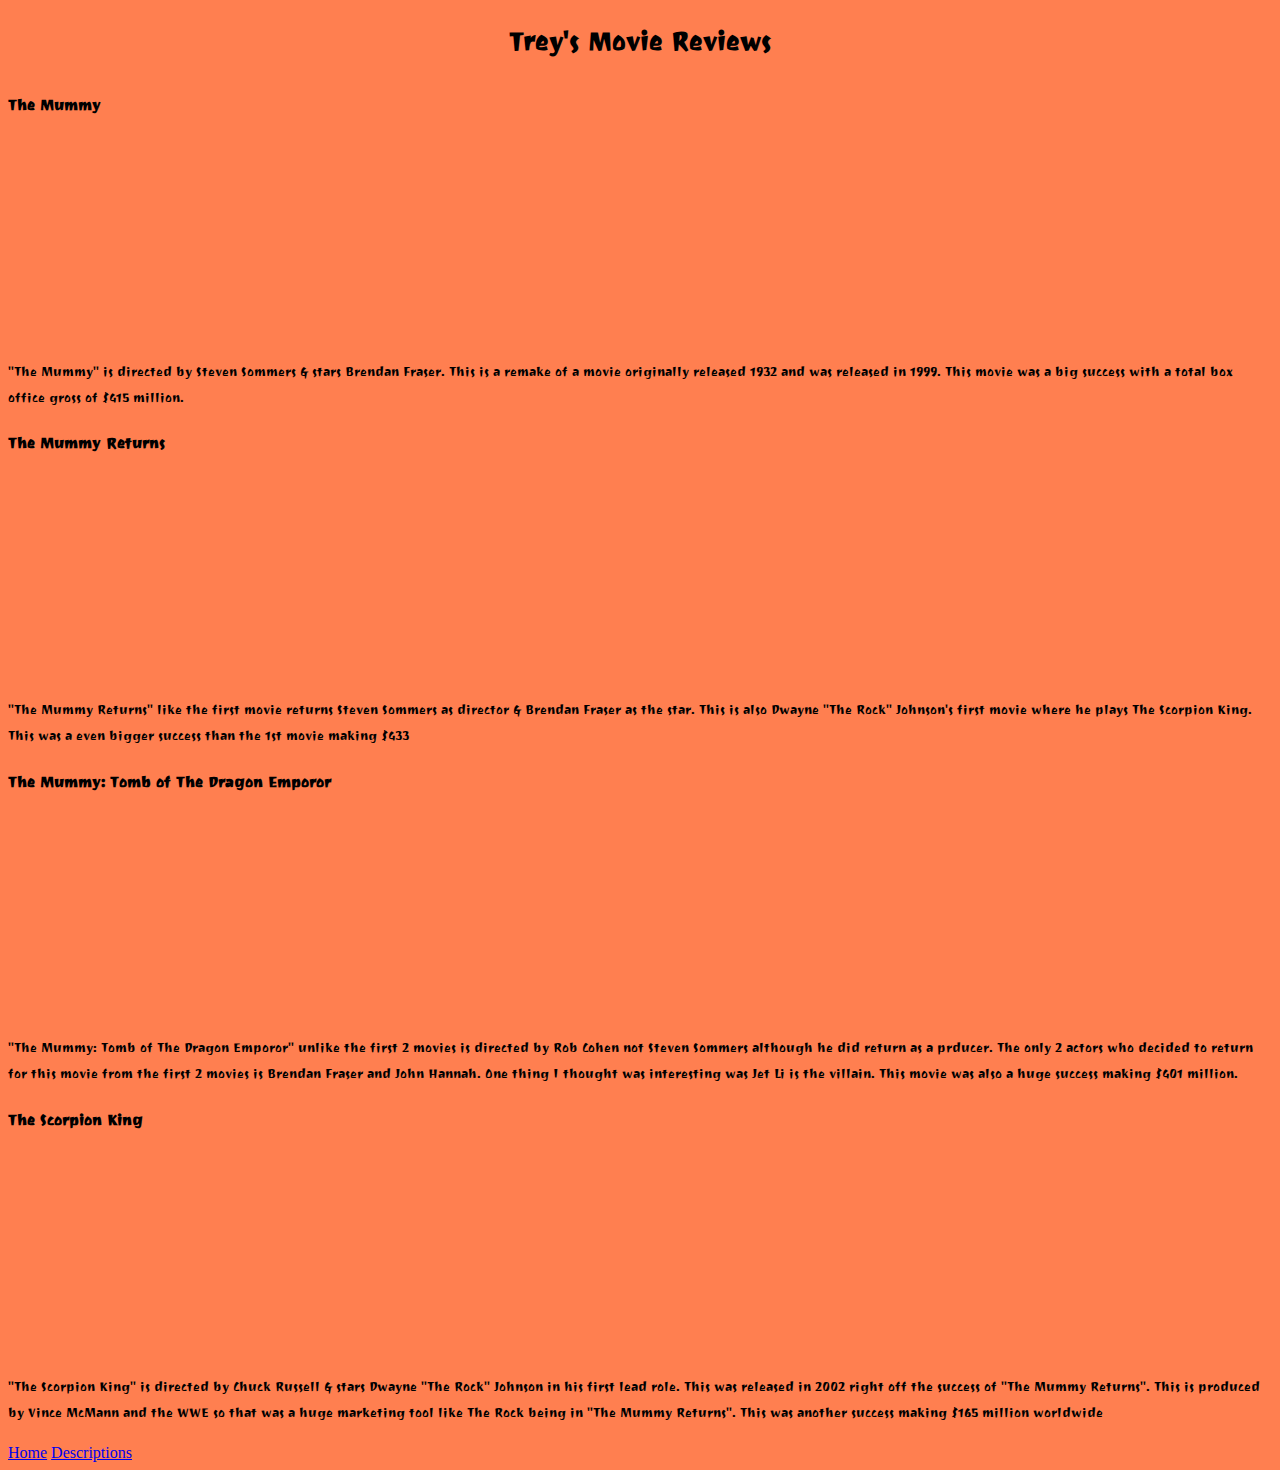
<file: trilogy.html>
<!DOCTYPE html>
<html lang="en">
  <head>
    <meta charset="utf-8">
    <link rel="stylesheet" href="style.css">
  </head>
  <body>
    <h1>Trey's Movie Reviews</h1>
    <h3>The Mummy</h3>
    <iframe width="200" height="200" src="https://www.youtube.com/embed/h3ptPtxWJRs" frameborder="0" allowfullscreen></iframe>
    <p>"The Mummy" is directed by Steven Sommers & stars Brendan Fraser.  This is a remake of a movie originally released 1932 and was released in 1999.  This movie was a big success with a total box office gross of $415 million.</p>
    <h3>The Mummy Returns</h3>
    <iframe width="200" height="200" src="https://www.youtube.com/embed/3yXjs7BUKYc" frameborder="0" allowfullscreen></iframe>
    <p>"The Mummy Returns" like the first movie returns Steven Sommers as director & Brendan Fraser as the star.  This is also Dwayne "The Rock" Johnson's first movie where he plays The Scorpion King.  This was a even bigger success than the 1st movie making $433</p>
    <h3>The Mummy: Tomb of The Dragon Emporor</h3>
    <iframe width="200" height="200" src="https://www.youtube.com/embed/5-4qSE2Ch0Y" frameborder="0" allowfullscreen></iframe>
    <p>"The Mummy: Tomb of The Dragon Emporor" unlike the first 2 movies is directed by Rob Cohen not Steven Sommers although he did return as a prducer.  The only 2 actors who decided to return for this movie from the first 2 movies is Brendan Fraser and John Hannah.  One thing I thought was interesting was Jet Li is the villain.  This movie was also a huge success making $401 million.</p>
 <h3>The Scorpion King</h3>
    <iframe width="200" height="200" src="https://www.youtube.com/embed/CmEKTae2iys" frameborder="0" allowfullscreen></iframe>
    <p>"The Scorpion King" is directed by Chuck Russell & stars Dwayne "The Rock" Johnson in his first lead role.  This was released in 2002 right off the success of "The Mummy Returns".  This is produced by Vince McMann and the WWE so that was a huge marketing tool like The Rock being in "The Mummy Returns".  This was another success making $165 million worldwide</p>     
      <nav>
        <a href="index.html">Home</a>
        <a href="trilogy.html">Descriptions</a>
      </nav>
  </body>
</html>
</file>
<file: style.css>
@import url('https://fonts.googleapis.com/css?family=Ravi+Prakash');
body{
background-color: coral;
}
h1{
font-family:'Ravi Prakash';
text-align: center;
}

p{
font-family: 'Ravi Prakash';
}

h2{
font-family: 'Ravi Prakash';
}

h3{
font-family: 'Ravi Prakash';
}

h4{
font-family: 'Ravi Prakash';
}

h5{
font-family: 'Ravi Prakash';
}

ul{
font-family: 'Ravi Prakash';
}
</file>
